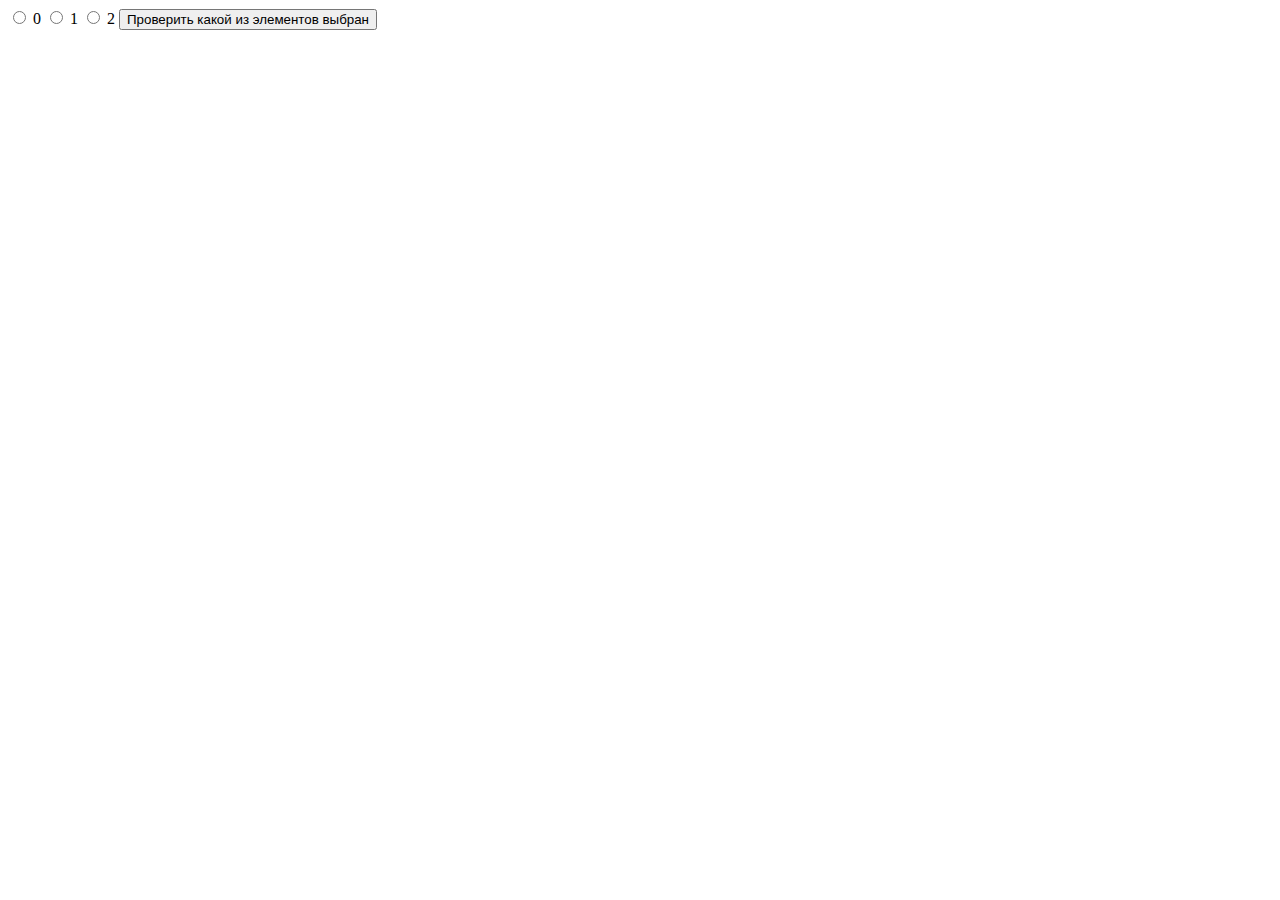
<file: урок_1/index.html>
<!DOCTYPE html>
<html lang="en">
<head>
    <meta charset="UTF-8">
    <meta name="viewport" content="width=device-width, initial-scale=1.0">
    <title>JavaScript Tutorial</title>
</head>
<body>
    <!-- <label><input type="checkbox" id="one" onchange="fun1()"> Пример checkbox</label> -->
    <input type="radio" name="r1" value="5"> 0
    <input type="radio" name="r1" value="53"> 1
    <input type="radio" name="r1" value="535"> 2
    <button onclick="fun1()"> Проверить какой из элементов выбран</button>

    <script src="script.js"></script>
</body>
</html>
</file>
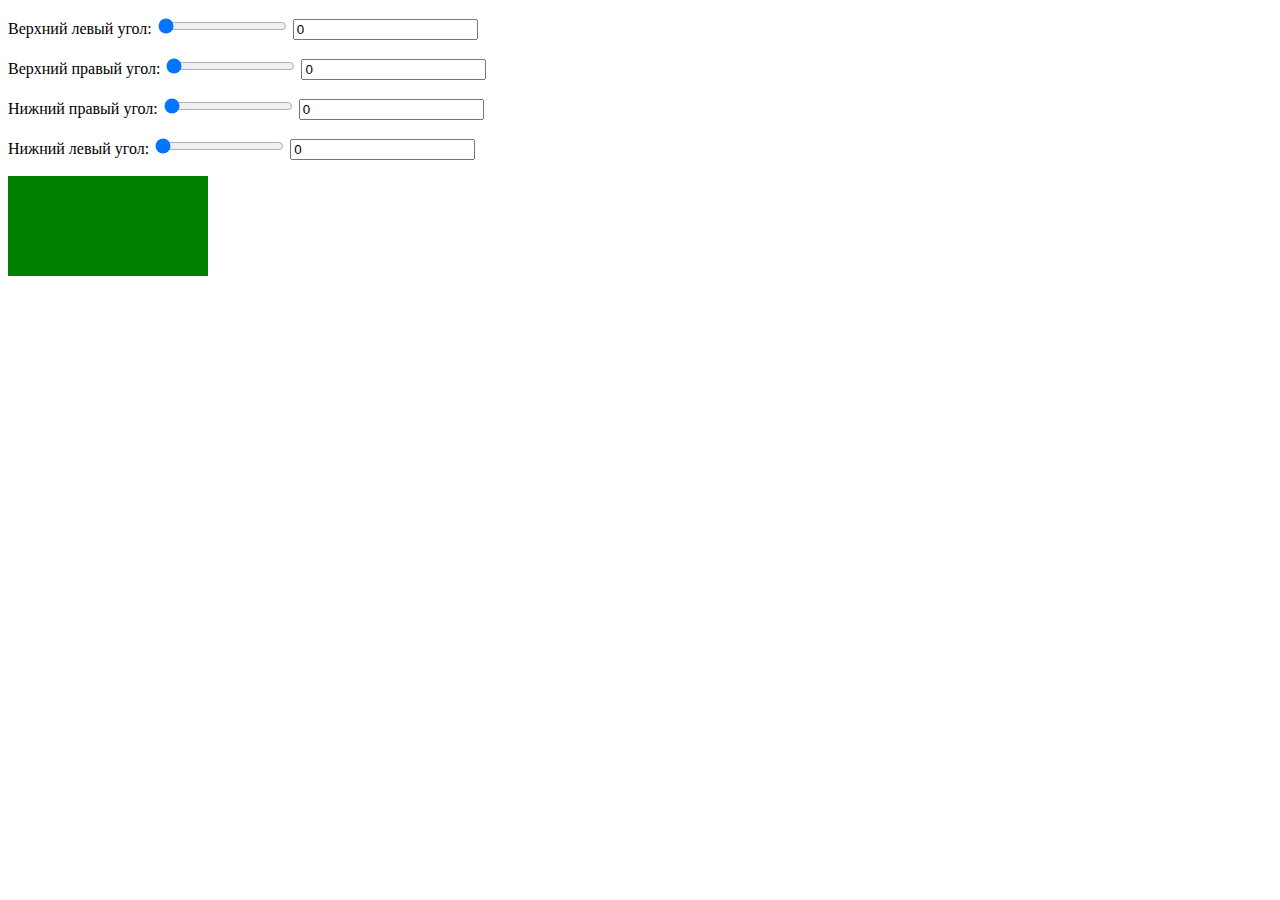
<file: урок_3/index.html>
<!DOCTYPE html>
<html lang="en">
<head>
    <meta charset="UTF-8">
    <meta name="viewport" content="width=device-width, initial-scale=1.0">
    <title>JavaScript Tutorial</title>
    <link rel="stylesheet" href="style.css">
</head>
<body>

    <div class="block1">
        <p>Верхний левый угол:
            <input type="range" id="rtl" min="0" max="100" value="0" oninput="fun1()">
            <input type="text" id="ttl" value="0">
        </p>
        <p>Верхний правый угол:
            <input type="range" id="rtr" min="0" max="100" value="0" oninput="fun1()">
            <input type="text" id="ttr" value="0">
        </p>
        <p>Нижний правый угол:
            <input type="range" id="rbr" min="0" max="100" value="0" oninput="fun1()">
            <input type="text" id="tbr" value="0">
        </p>
        <p>Нижний левый угол:
            <input type="range" id="rbl" min="0" max="100" value="0" oninput="fun1()">
            <input type="text" id="tbl" value="0">
        </p>
    </div>

    <div id="block"></div>

    <script src="script.js"></script>
</body>
</html>
</file>
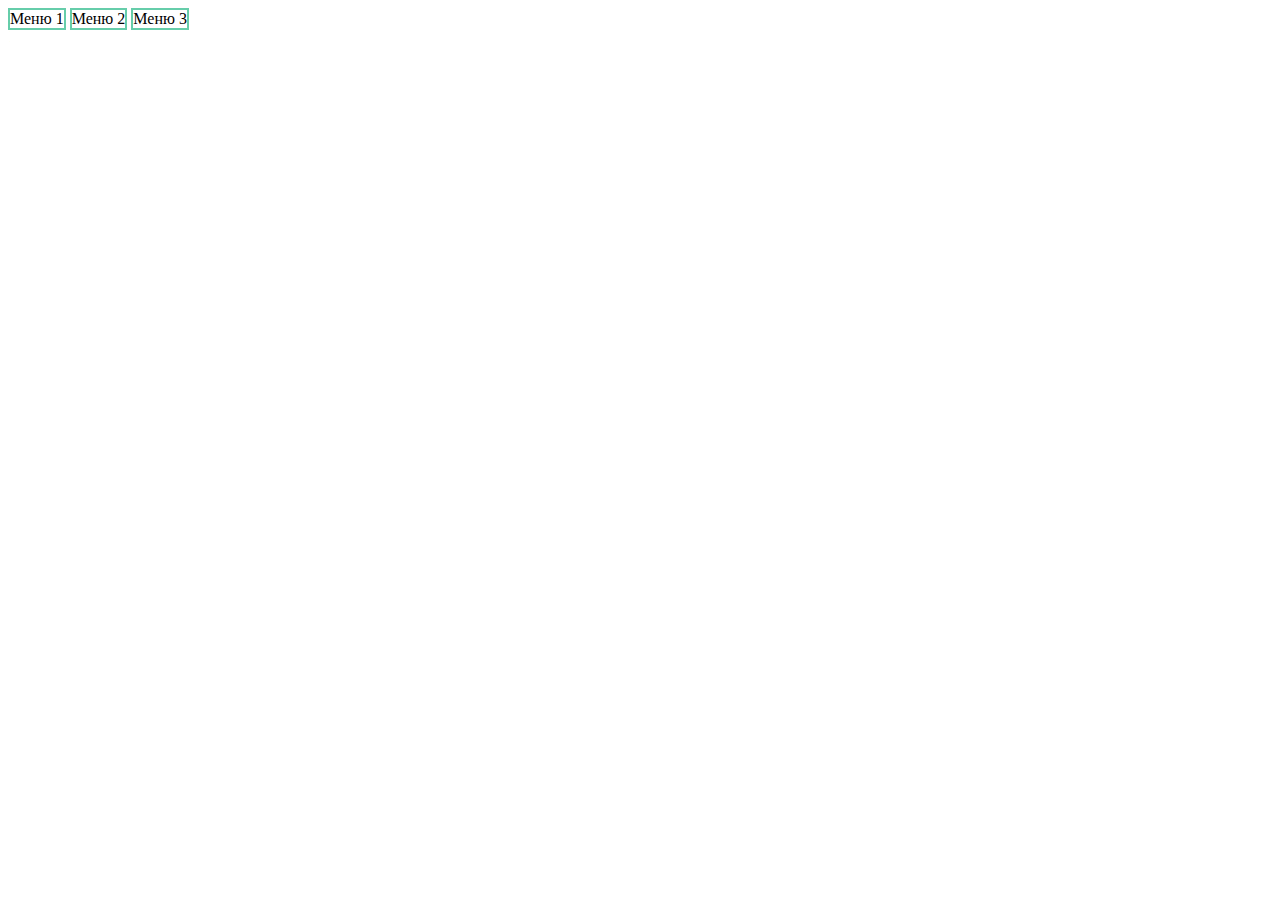
<file: урок_4/index.html>
<!DOCTYPE html>
<html lang="en">
<head>
    <meta charset="UTF-8">
    <meta name="viewport" content="width=device-width, initial-scale=1.0">
    <title>JavaScript Tutorial</title>
    <link rel="stylesheet" href="style.css">
</head>
<body>
    <div id="nav">
        <div class="menu-item">
            Меню 1
            <div class="submenu">
                Подменю
            </div>
        </div>
        <div class="menu-item">
            Меню 2
            <div class="submenu">
                Подменю
            </div>
        </div>
        <div class="menu-item">
            Меню 3
            <div class="submenu">
                Подменю
            </div>
        </div>
    </div>
    <script src="script.js"></script>
</body>
</html>
</file>
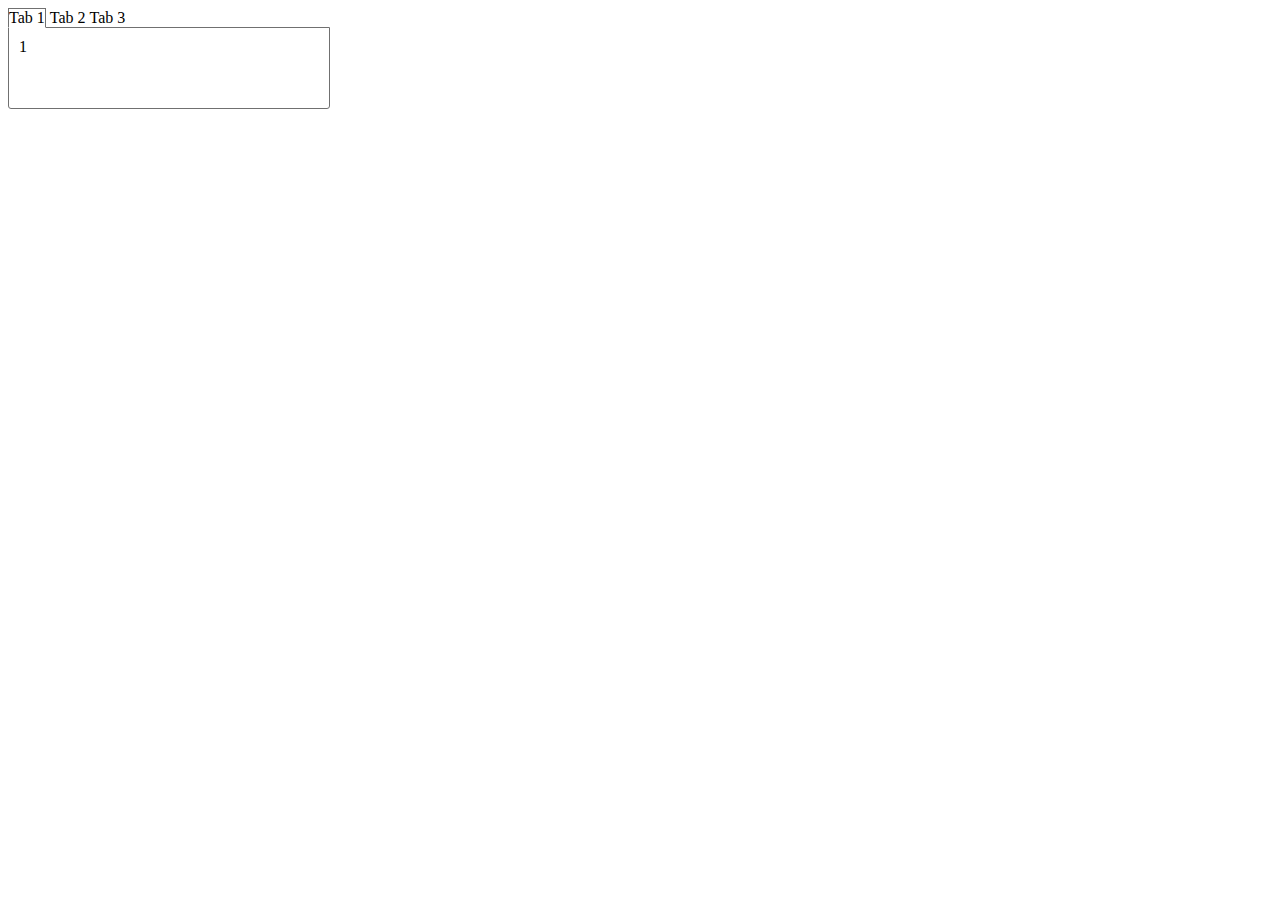
<file: урок_5/index.html>
<!DOCTYPE html>
<html lang="en">
<head>
    <meta charset="UTF-8">
    <meta name="viewport" content="width=device-width, initial-scale=1.0">
    <title>JavaScript Tutorial</title>
    <link rel="stylesheet" href="style.css">
</head>
<body>
    <div id="tabs">
        <div class="tab whiteborder">Tab 1</div>
        <div class="tab">Tab 2</div>
        <div class="tab">Tab 3</div>
        <div class="tabContent">1</div>
        <div class="tabContent">2</div>
        <div class="tabContent">3</div>
    </div>

    <script src="script.js"></script>
</body>
</html>
</file>
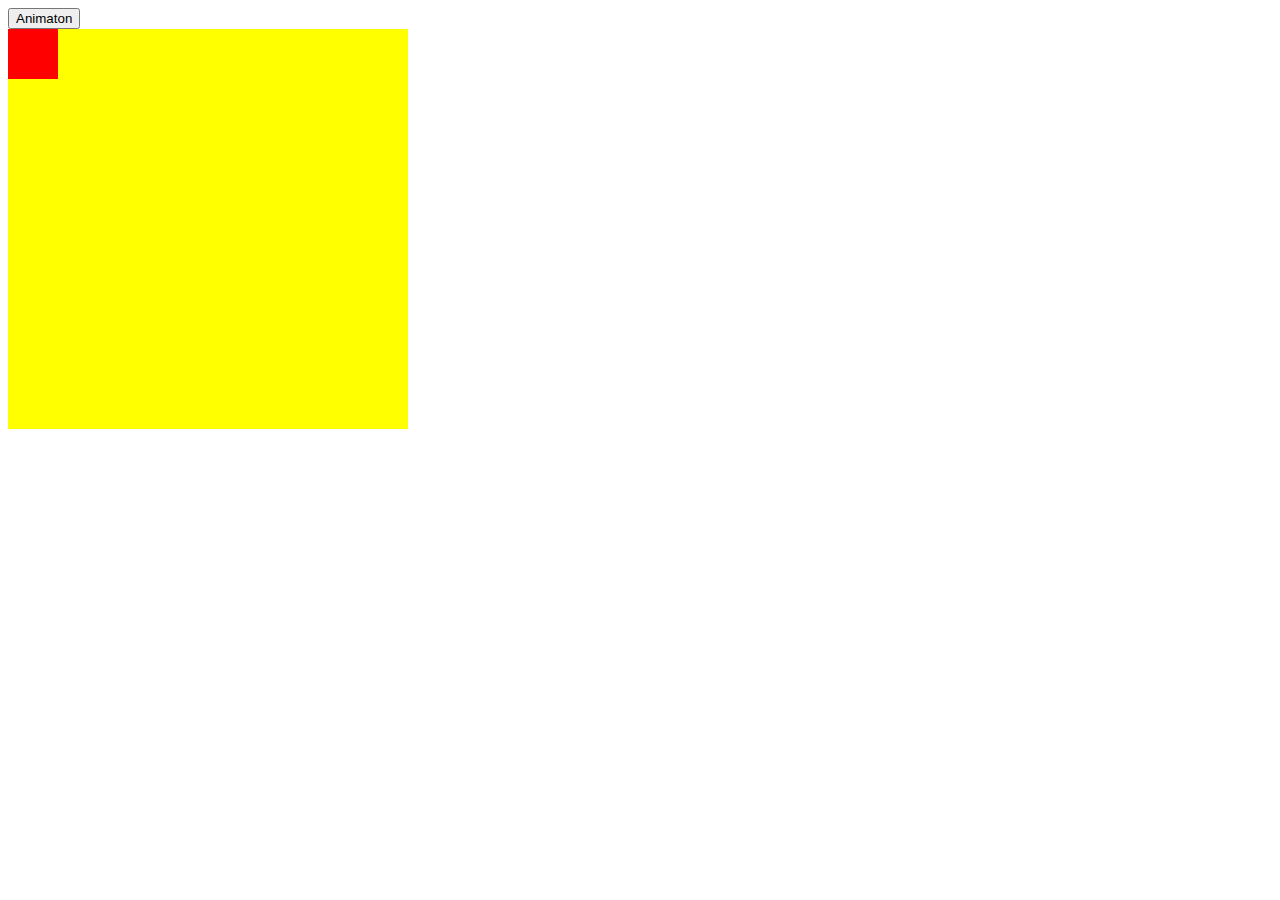
<file: урок_7/index.html>
<!DOCTYPE html>
<html lang="en">
<head>
    <meta charset="UTF-8">
    <meta name="viewport" content="width=device-width, initial-scale=1.0">
    <title>JavaScript Tutorial</title>
    <link rel="stylesheet" href="style.css">
</head>
<body>
    <button onclick="myMove()">Animaton</button>
    <div id="myContainer">
        <div id="myAnimation">
            
        </div>
    </div>
    
    <script src="script.js"></script>
</body>
</html>
</file>
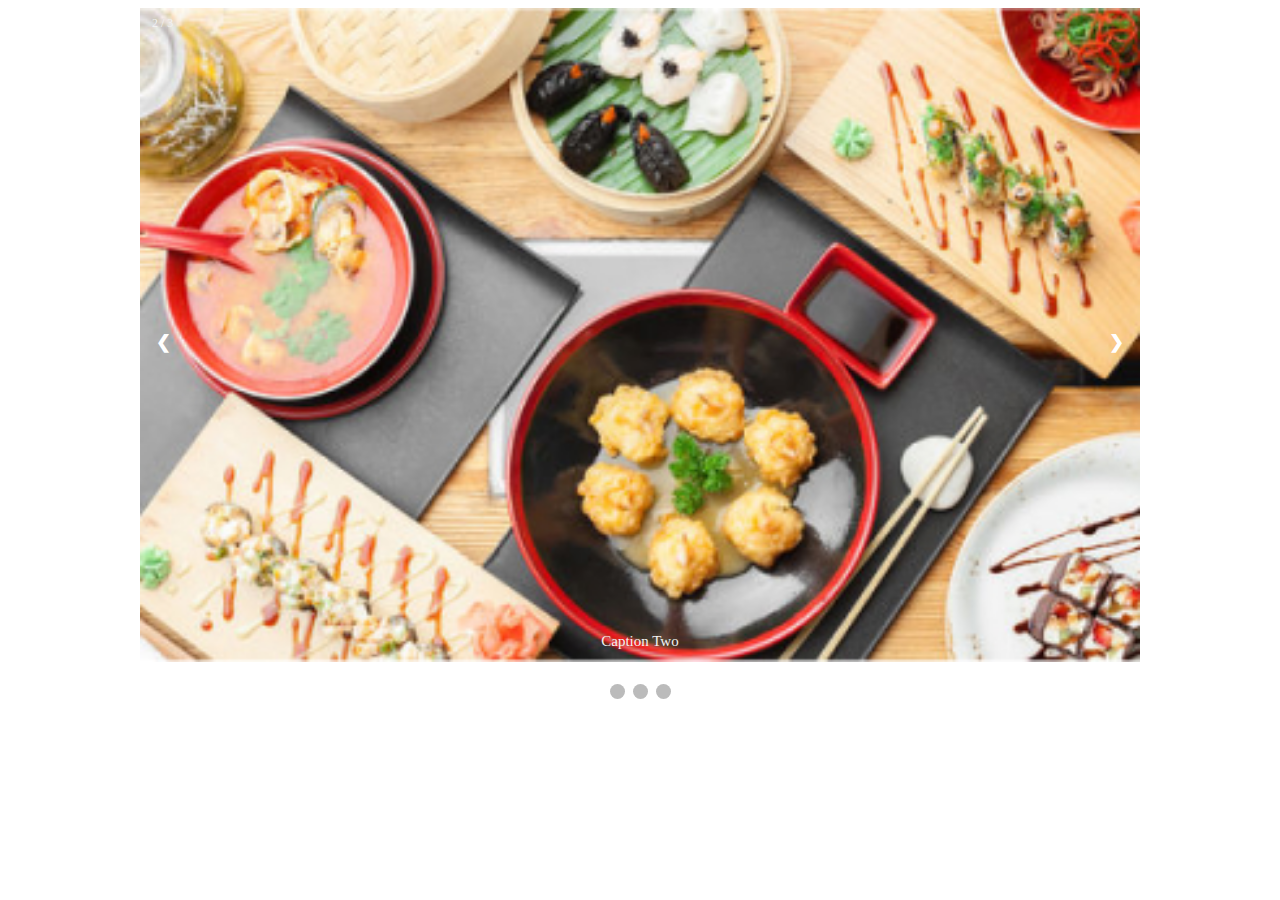
<file: урок_8/index.html>
<!DOCTYPE html>
<html lang="en">
<head>
    <meta charset="UTF-8">
    <meta name="viewport" content="width=device-width, initial-scale=1.0">
    <title>JavaScript Tutorial</title>
    <link rel="stylesheet" href="style.css">
</head>
<body>
<!-- Slideshow container -->
<div class="slideshow-container">

    <!-- Full-width images with number and caption text -->
    <div class="mySlides fade">
      <div class="numbertext">1 / 3</div>
      <img src="img/image-one.jpg" style="width:100%">
      <div class="text">Caption Text</div>
    </div>
  
    <div class="mySlides fade">
      <div class="numbertext">2 / 3</div>
      <img src="img/image-two.jpg" style="width:100%">
      <div class="text">Caption Two</div>
    </div>
  
    <div class="mySlides fade">
      <div class="numbertext">3 / 3</div>
      <img src="img/image-three.jpg" style="width:100%">
      <div class="text">Caption Three</div>
    </div>
  
    <!-- Next and previous buttons -->
    <a class="prev" onclick="plusSlides(-1)">&#10094;</a>
    <a class="next" onclick="plusSlides(1)">&#10095;</a>
  </div>
  <br>
  
  <!-- The dots/circles -->
  <div style="text-align:center">
    <span class="dot" onclick="currentSlide(1)"></span>
    <span class="dot" onclick="currentSlide(2)"></span>
    <span class="dot" onclick="currentSlide(3)"></span>
  </div>
    
    <script src="script.js"></script>
</body>
</html>
</file>
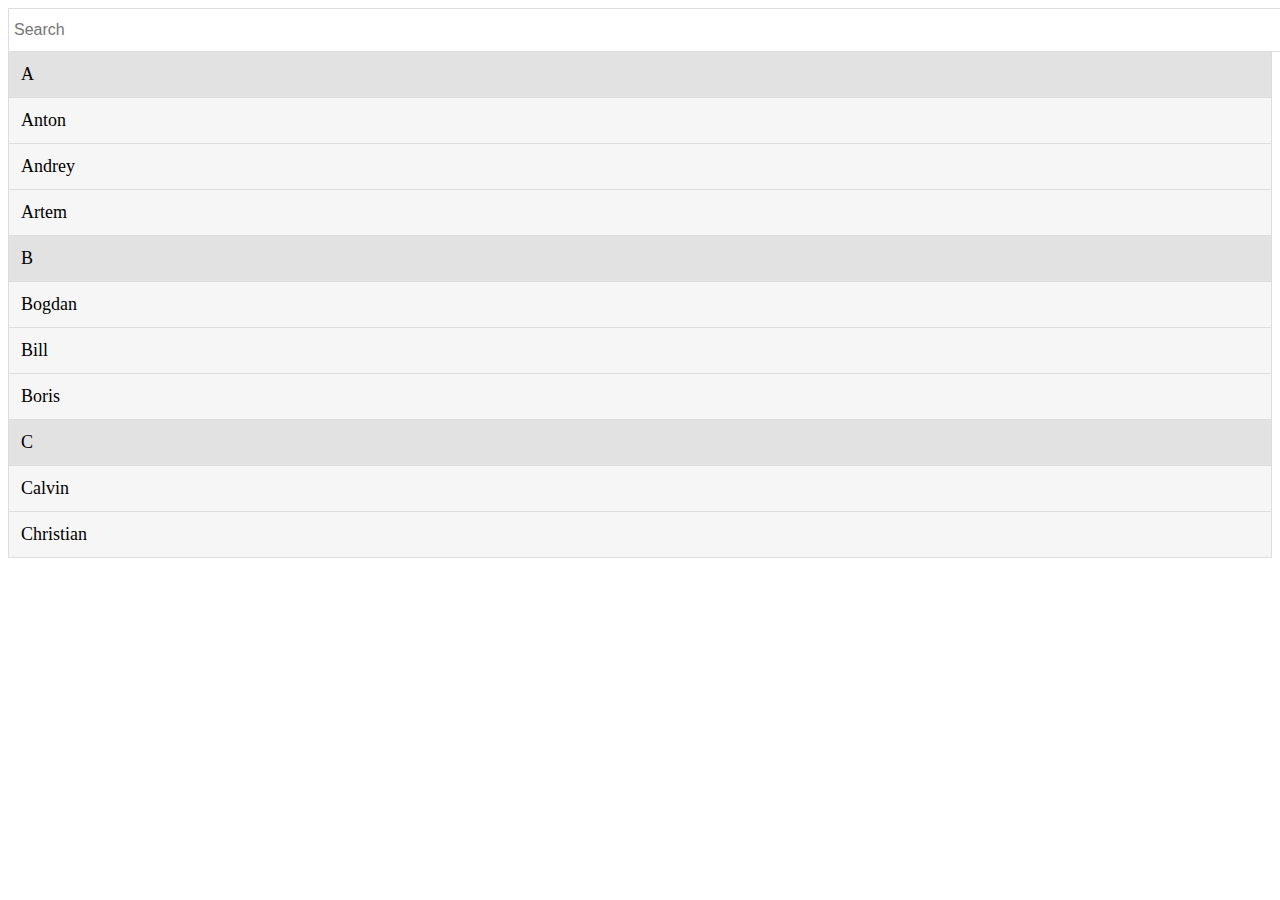
<file: урок_9/index.html>
<!DOCTYPE html>
<html lang="en">
<head>
    <meta charset="UTF-8">
    <meta name="viewport" content="width=device-width, initial-scale=1.0">
    <title>Lesson 9</title>
    <link rel="stylesheet" href="style.css">
</head>
<body>
    <input type="text" onkeyup="myFunction()" id="myInput" placeholder="Search">   
    <ul id="myUL">
        <li><a href="#" class="header">A</a></li>
            <li><a href="#">Anton</a></li>
            <li><a href="#">Andrey</a></li>
            <li><a href="#">Artem</a></li>
        <li><a href="#" class="header">B</a></li>
            <li><a href="#">Bogdan</a></li>
            <li><a href="#">Bill</a></li>
            <li><a href="#">Boris</a></li>
        <li><a href="#" class="header">C</a></li>
            <li><a href="#">Calvin</a></li>
            <li><a href="#">Christian</a></li>
    </ul>
    <script src="script.js"></script>
</body>
</html>
</file>
<file: урок_3/style.css>
#block {
    width: 200px;
    height: 100px;
    background: green;
}
</file>
<file: урок_4/style.css>
.menu-item{
    border: 2px solid #66cdaa;
    display: inline-block;
    position: relative;
    cursor: pointer;
}

.menu-item .submenu{
    height: 40px;
    width: 120px;
    background: green;
    position: absolute;
    cursor: pointer;
}
</file>
<file: урок_5/style.css>
#tabs .tab{
	display: inline-block;
	padding: 5px 10 px;
	cursor: pointer;
	position: relative;
	z-index: 5;
}
#tabs .whiteborder{
	border: 1px solid #707070;
	border-bottom: 1px solid #fff;
	border-radius: 3px solid 0 0;
}
#tabs .tabContent{	
	width: 300px;
	height: 60px;
	border: 1px solid #707070;
	position: relative;
    top: -1px;
	z-index: 1;
	padding: 10px;
	border-radius: 0 0 3px 3px;
}
#tabs .hide{
	display: none;
}
#tabs .show{
	display: block;
}
</file>
<file: урок_7/style.css>
#myContainer{
    width: 400px;
    height: 400px;
    position: relative;
    background: yellow;
}
#myAnimation{
    width: 50px;
    height: 50px;
    position: absolute;
    background: red;
}
</file>
<file: урок_8/style.css>
* {box-sizing:border-box}

/* Slideshow container */
.slideshow-container {
  max-width: 1000px;
  position: relative;
  margin: auto;
}

/* Hide the images by default */
.mySlides {
  display: none;
}

/* Next & previous buttons */
.prev, .next {
  cursor: pointer;
  position: absolute;
  top: 50%;
  width: auto;
  margin-top: -22px;
  padding: 16px;
  color: white;
  font-weight: bold;
  font-size: 18px;
  transition: 0.6s ease;
  border-radius: 0 3px 3px 0;
  user-select: none;
}

/* Position the "next button" to the right */
.next {
  right: 0;
  border-radius: 3px 0 0 3px;
}

/* On hover, add a black background color with a little bit see-through */
.prev:hover, .next:hover {
  background-color: rgba(0,0,0,0.8);
}

/* Caption text */
.text {
  color: #f2f2f2;
  font-size: 15px;
  padding: 8px 12px;
  position: absolute;
  bottom: 8px;
  width: 100%;
  text-align: center;
}

/* Number text (1/3 etc) */
.numbertext {
  color: #f2f2f2;
  font-size: 12px;
  padding: 8px 12px;
  position: absolute;
  top: 0;
}

/* The dots/bullets/indicators */
.dot {
  cursor: pointer;
  height: 15px;
  width: 15px;
  margin: 0 2px;
  background-color: #bbb;
  border-radius: 50%;
  display: inline-block;
  transition: background-color 0.6s ease;
}

.active, .dot:hover {
  background-color: #717171;
}

/* Fading animation */
.fade {
  -webkit-animation-name: fade;
  -webkit-animation-duration: 1.5s;
  animation-name: fade;
  animation-duration: 1.5s;
}

@-webkit-keyframes fade {
  from {opacity: .4}
  to {opacity: 1}
}

@keyframes fade {
  from {opacity: .4}
  to {opacity: 1}
}
</file>
<file: урок_9/style.css>
#myInput{
    width: 100%;
    font-size: 16px;
    padding: 12px 20px 12px 5px;
    border: 1px solid #ddd;
}
#myUL {
    list-style: none;
    padding: 0;
    margin: 0;
}
#myUL li a {
    border: 1px solid #ddd;
    margin-top: -1px;
    background-color: #f6f6f6;
    padding: 12px;
    text-decoration: none;
    font-size: 18px;
    color: #000;
    display: block;
}
#myUL li a.header{
    background-color: #e2e2e2;
    cursor: default;

}
#myUL li a:hover:not(.header){
    background-color: #eee;
}
</file>
